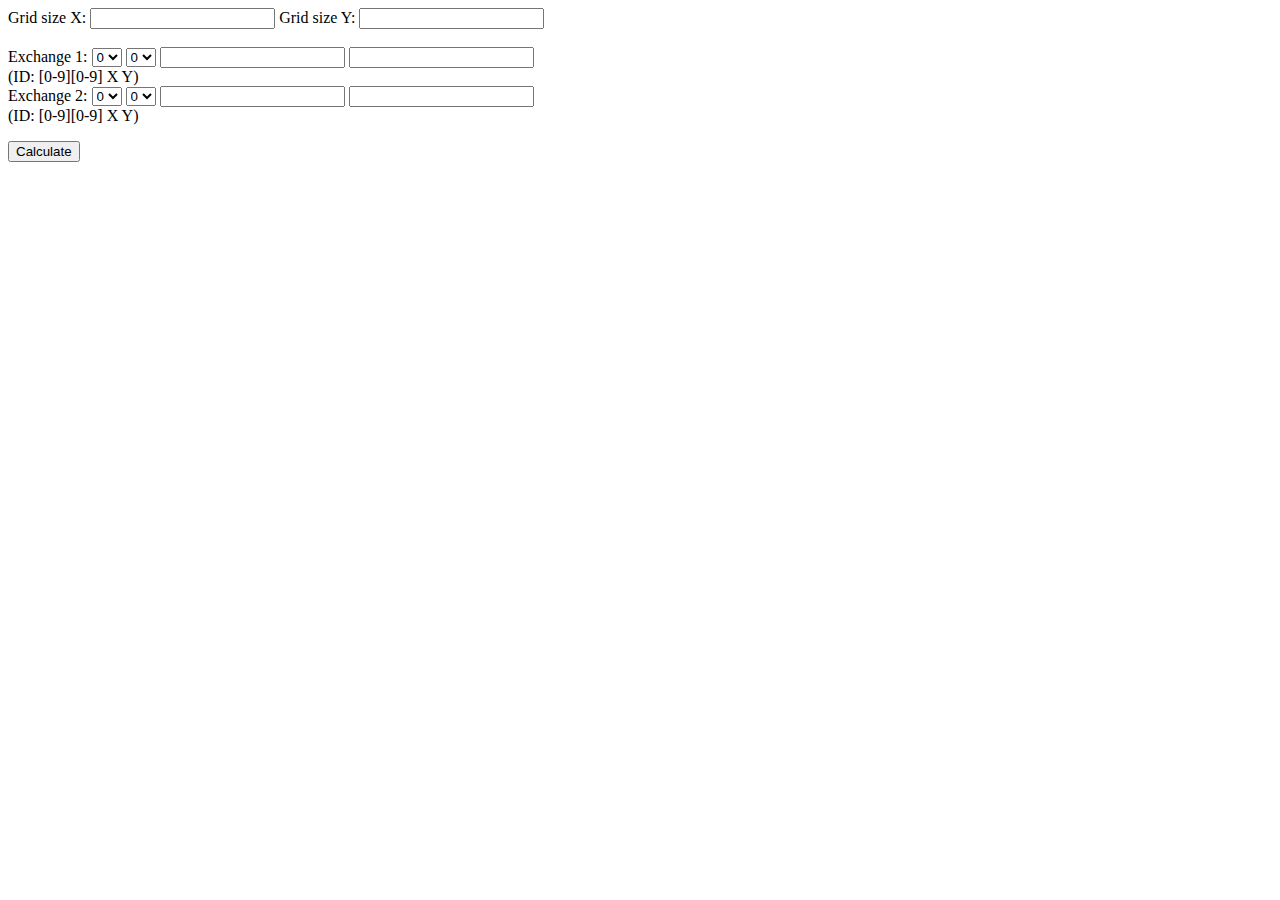
<file: src/index.html>
<html>
<head>
	<script src="https://cdnjs.cloudflare.com/ajax/libs/jquery/3.3.1/jquery.min.js"></script>
	<script src="app.js"></script>
</head>
<body>

<p>
<form>
  Grid size X: <input type="number" id="gridX">
  Grid size Y: <input type="number" id="gridY">
  <br><br>
  Exchange 1:
  <select id="ex1_selectA">
    <option value="0">0</option>
    <option value="1">1</option>
    <option value="2">2</option>
    <option value="3">3</option>
    <option value="4">4</option>
    <option value="5">5</option>
    <option value="6">6</option>
    <option value="7">7</option>
    <option value="8">8</option>
    <option value="9">9</option>
  </select>
  <select id="ex1_selectB">
    <option value="0">0</option>
    <option value="1">1</option>
    <option value="2">2</option>
    <option value="3">3</option>
    <option value="4">4</option>
    <option value="5">5</option>
    <option value="6">6</option>
    <option value="7">7</option>
    <option value="8">8</option>
    <option value="9">9</option>
  </select>
              <input type="number" id="ex1XPos" >
              <input type="number" id="ex1YPos" >
  <br>
  (ID: [0-9][0-9] X Y)
  <br>
  Exchange 2: 
  <select id="ex2_selectA">
    <option value="0">0</option>
    <option value="1">1</option>
    <option value="2">2</option>
    <option value="3">3</option>
    <option value="4">4</option>
    <option value="5">5</option>
    <option value="6">6</option>
    <option value="7">7</option>
    <option value="8">8</option>
    <option value="9">9</option>
  </select>
  <select id="ex2_selectB">
    <option value="0">0</option>
    <option value="1">1</option>
    <option value="2">2</option>
    <option value="3">3</option>
    <option value="4">4</option>
    <option value="5">5</option>
    <option value="6">6</option>
    <option value="7">7</option>
    <option value="8">8</option>
    <option value="9">9</option>
  </select>
  <input type="number" id="ex2XPos" >
  <input type="number" id="ex2YPos" >
  <br>
  (ID: [0-9][0-9] X Y)
</form>
</p>


<button onclick="submitForm()">Calculate</button>

</body>
</html>
</file>
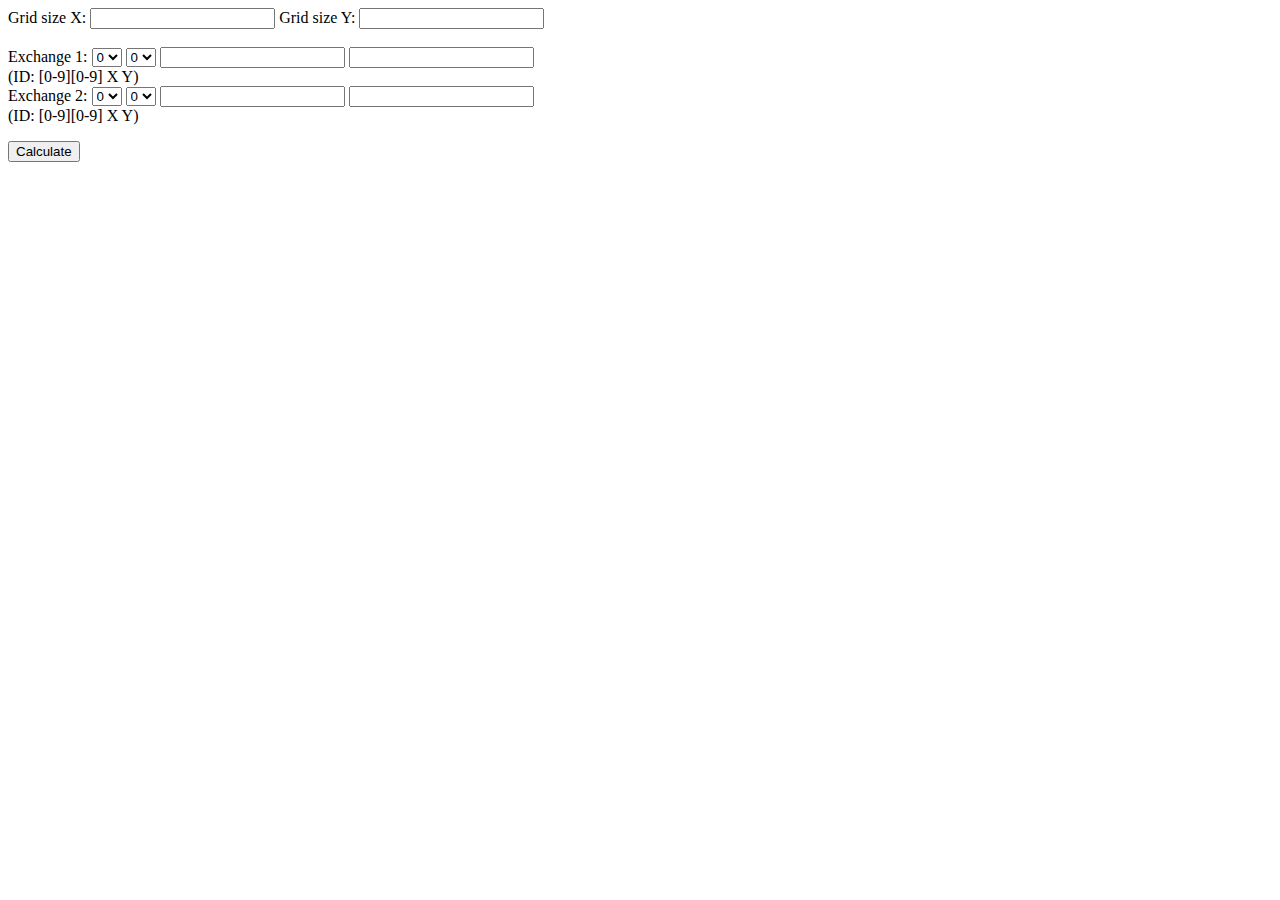
<file: src/v2/index.html>
<html>
  <head>
  	<script src="https://cdnjs.cloudflare.com/ajax/libs/jquery/3.3.1/jquery.min.js"></script>
  	<script src="app.js"></script>
    <link rel="stylesheet" href="style.css">
  </head>
  <body>
    <form>
      Grid size X: <input type="number" id="gridX">
      Grid size Y: <input type="number" id="gridY">
      <br><br>
      Exchange 1:
      <select id="ex1_selectA"></select>
      <select id="ex1_selectB"></select>
      <input type="number" id="ex1XPos" >
      <input type="number" id="ex1YPos" >
      <br>
      (ID: [0-9][0-9] X Y)
      <br>
      Exchange 2: 
      <select id="ex2_selectA"></select>
      <select id="ex2_selectB"></select>
      <input type="number" id="ex2XPos" >
      <input type="number" id="ex2YPos" >
      <br>
      (ID: [0-9][0-9] X Y)
    </form>
    <button onclick="submitForm()">Calculate</button>
    <table id="grid"></table>
  </body>
</html>
</file>
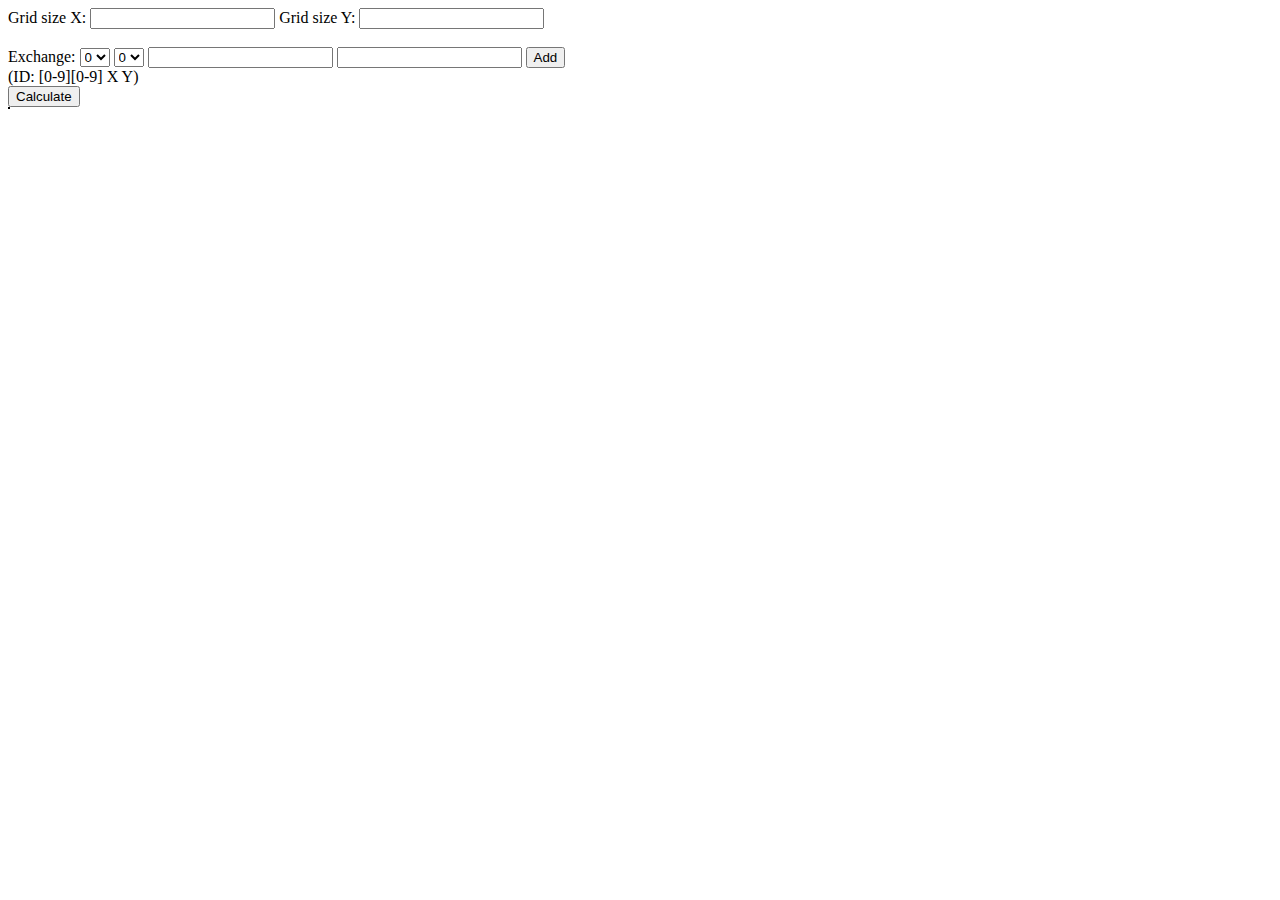
<file: v3/code/index.html>
<html>
  <head>
  	<script src="https://cdnjs.cloudflare.com/ajax/libs/jquery/3.3.1/jquery.min.js"></script>
  	<script src="app.js"></script>
    <link rel="stylesheet" href="style.css">
  </head>
  <body>
    Grid size X: <input type="number" id="gridX">
    Grid size Y: <input type="number" id="gridY">
    <br><br>
    Exchange:
    <select id="ex1_selectA"></select>
    <select id="ex1_selectB"></select>
    <input type="number" id="ex1XPos" >
    <input type="number" id="ex1YPos" >
    <button onclick="addExchange()">Add</button>
    <br>
    (ID: [0-9][0-9] X Y)
    <br>
    <button onclick="submitForm()">Calculate</button>
    <table id="grid"></table>
  </body>
</html>
</file>
<file: src/v2/style.css>
p {
  margin: 0;
  padding: 2px;
}
td {
  width: 30px;
  height: 34px;
  border: 1px solid black;
}
</file>
<file: v3/code/style.css>
p {
  margin: 0;
  padding: 2px;
}

table {
  border-spacing: 0px;
  border: 1px solid black;
}

td {
  width: 30px;
  height: 34px;
  border: 1px solid black;
}
</file>
